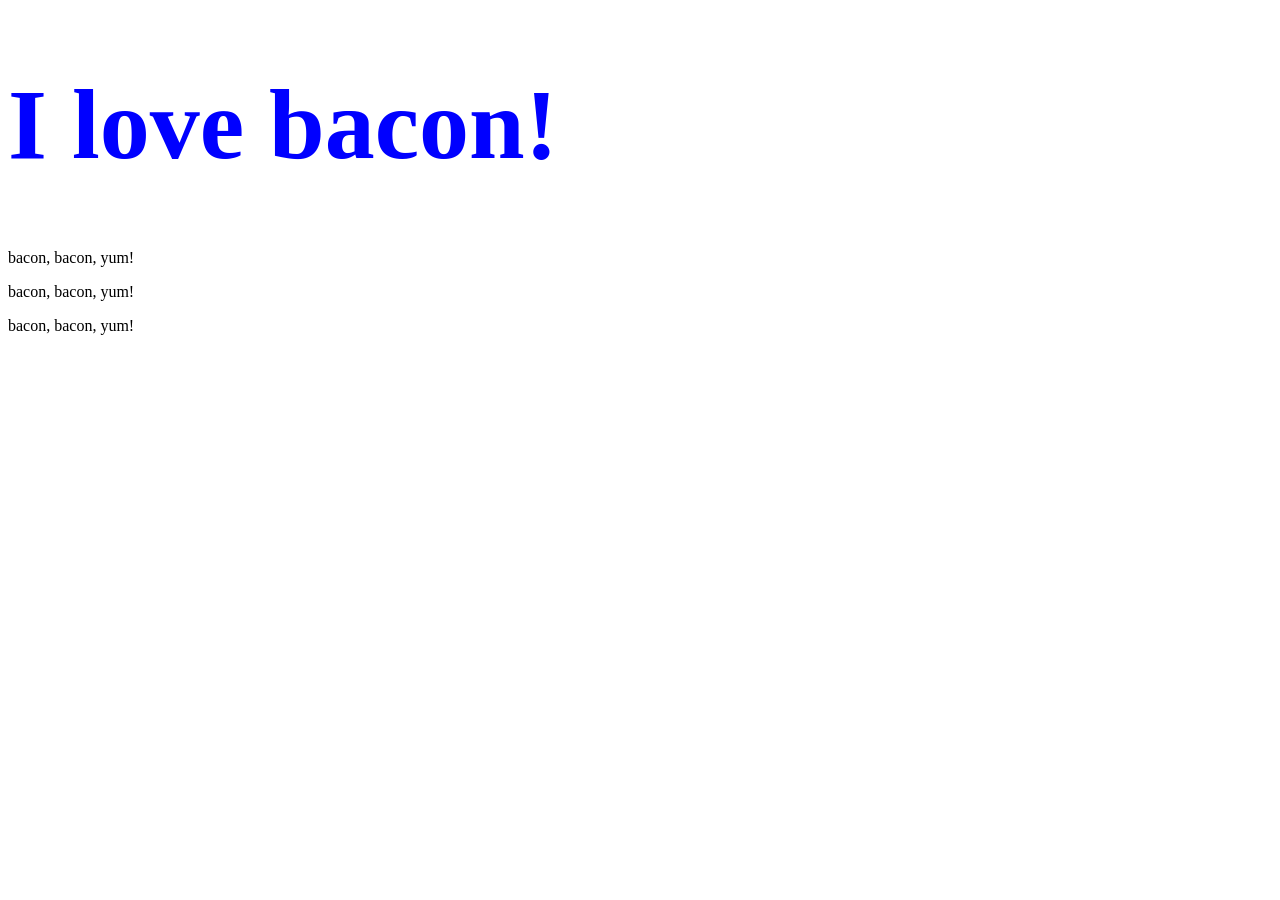
<file: CSSbaconFansite/index.html>
<!DOCTYPE html>
<html lang="en" dir="ltr">

<head>
  <meta charset="utf-8">
  <title>Bacon fansite</title>
  <link rel="stylesheet" href="css/styles.css" />
</head>

<body>
  <h1 id="heading">I love bacon!</h1>
  <p>
    bacon, bacon, yum!
  </p>
  <p>
    bacon, bacon, yum!
  </p>
  <p>
    bacon, bacon, yum!
  </p>

</body>

</html>
</file>
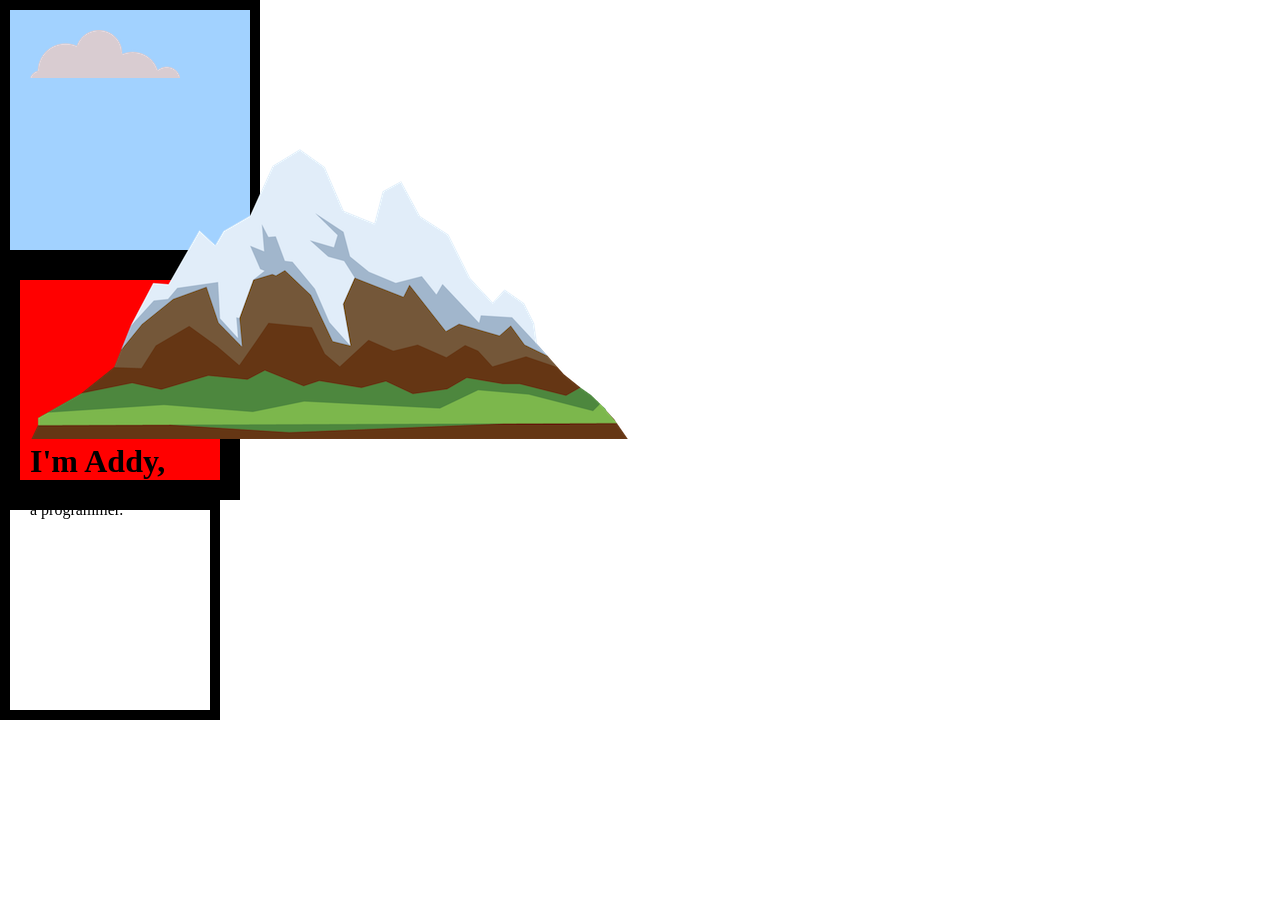
<file: cssMySite/index.html>
<!DOCTYPE html>
<html lang="en" dir="ltr">

<head>
  <meta charset="utf-8">
  <title>Addy Fogle</title>
  <link rel="stylesheet" href="css/styles.css">
  <link rel="icon" href="favicon.ico">
  </style>
</head>

<body>
  <div class="div1">
    <img src="images/cloud.png" alt="cloud" />
    <img src="images/mountain.png" alt="mountain" />
    <h1>I'm Addy,</h1>
    <p>a programmer.</p>
  </div>
  <div class="div2">

  </div>
  <div class="div3"

  </div>
</body>

</html>
</file>
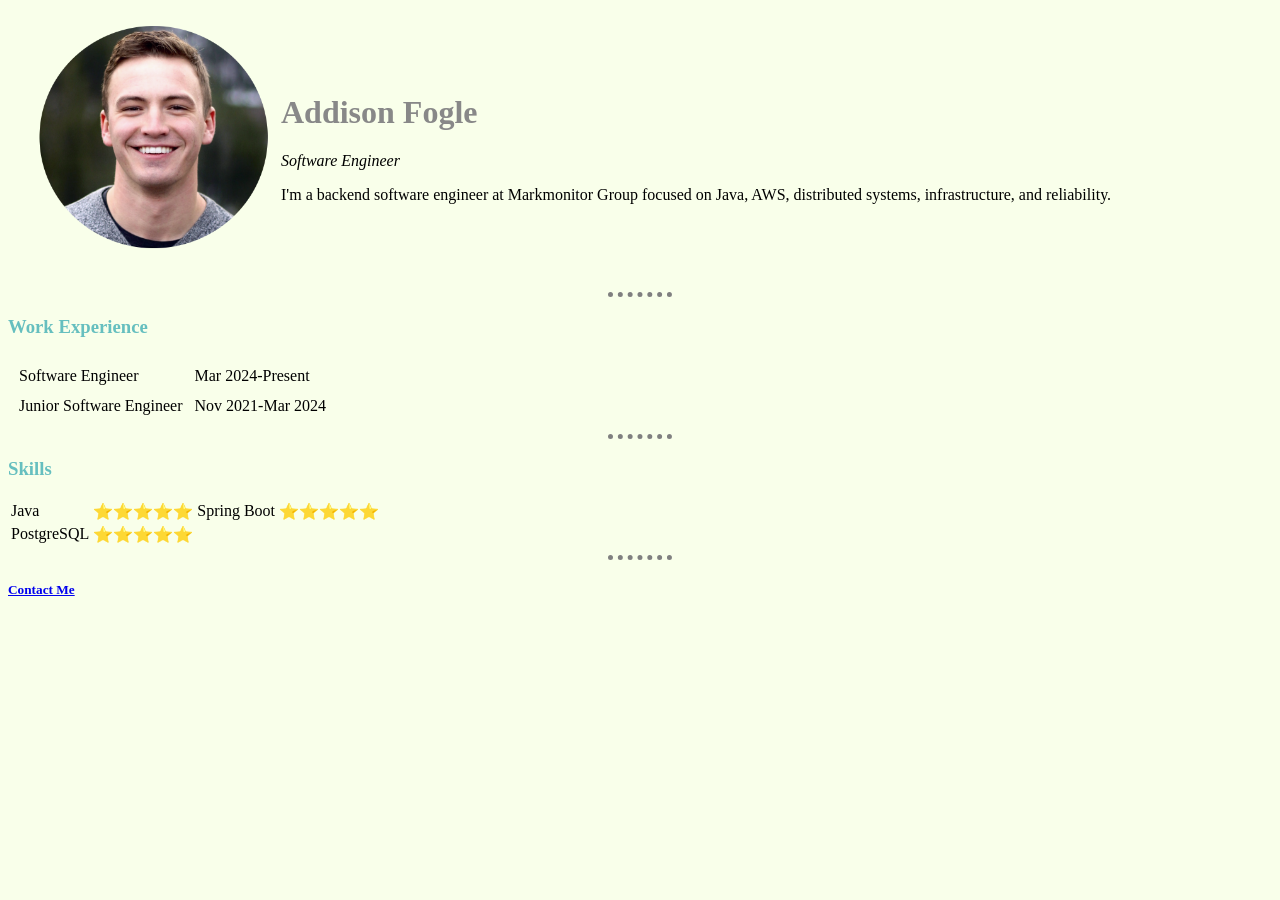
<file: HTML - Personal Site/index.html>
<!DOCTYPE html>
<html lang="en" dir="ltr">

<head>
  <meta charset="utf-8">
  <title>Addison's Personal Site</title>
  <link rel="stylesheet" href="css/styles.css" />
</head>

<body>
  <table cellspacing="10">
    <tr>
      <td>
        <img src="images/me1.png" width="250" height="250" />
      <td>
        <h1>Addison Fogle</h1>
        <p>
          <em>Software Engineer</em></a>

        </p>
        <p>
          I'm a backend software engineer at Markmonitor Group focused on Java, AWS, distributed systems, infrastructure, and reliability.
        </p>
      </td>
      </td>
    </tr>
  </table>
  <hr>
  <h3>Work Experience</h3>
  <table cellspacing="10">
    <tr>
      <td>
        Software Engineer
      </td>
      <td>
        Mar 2024-Present
      </td>
    </tr>
    <td>
      Junior Software Engineer
    </td>
    <td>
      Nov 2021-Mar 2024
    </td>
  </table>
<hr>
  <h3>Skills</h3>

  <table>
    <tr>
      <td>
        Java
        </td>
        <td>
          ⭐️⭐️️⭐️️️️️️⭐️⭐️
          </td>
      <td>
        Spring Boot
        </td>
        <td>
          ⭐️⭐️⭐️⭐️⭐️
          </td>
    </tr>
    <tr>
      <td>
        PostgreSQL
        </td>
      <td>
        ⭐️⭐️⭐️⭐️️⭐️️️️️️
      </td>
    </tr>
  </table>
  <hr>
  <h5><a href="ContactMe.html">Contact Me</a></h5>
</body>

</html>
</file>
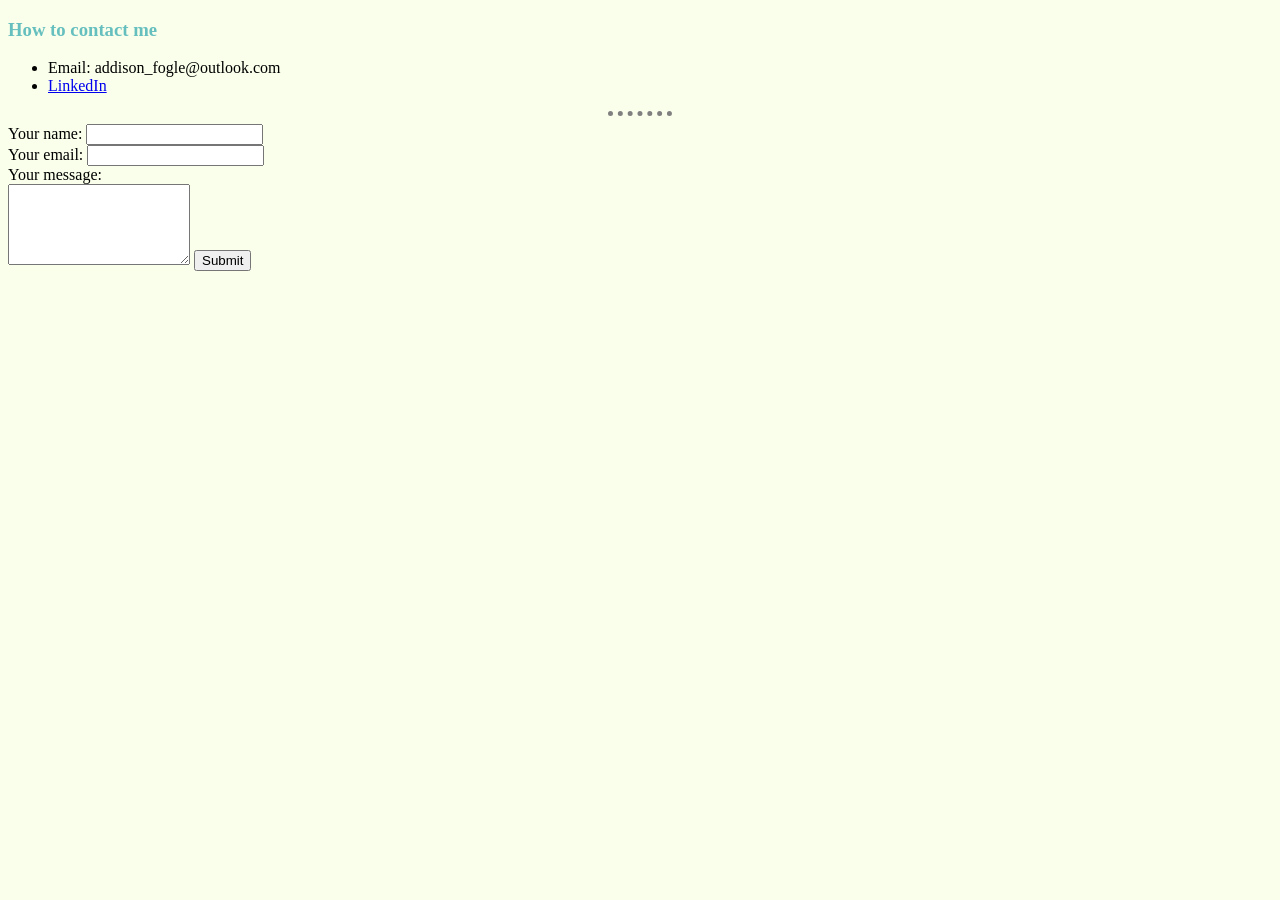
<file: HTML - Personal Site/ContactMe.html>
<!DOCTYPE html>
<html lang="en" dir="ltr">
  <head>
    <meta charset="utf-8">
    <title></title>
    <link rel="stylesheet" href="css/styles.css" />
  </head>
  <body>
    <h3>How to contact me</h3>
    <ul>
      <li>
        Email: addison_fogle@outlook.com
      </li>
      <li>
        <a href="https://www.linkedin.com/in/addyfogle/">LinkedIn</a>
      </li>
    </ul>
    <hr />
    <form class="" action="mailto:addison_fogle@outlook.com" method="post" enctype="text/plain">
      <label>Your name:</label>
      <input type="text" name="yourName" value=""/><br />
      <label>Your email:</label>
      <input type="email" name="yourEmail" value=""><br />
      <label>Your message:</label><br />
      <textarea name="yourMessage" rows="5" cols="20"></textarea>
      <input type="submit" name="" />
    </form>
  </body>
</html>
</file>
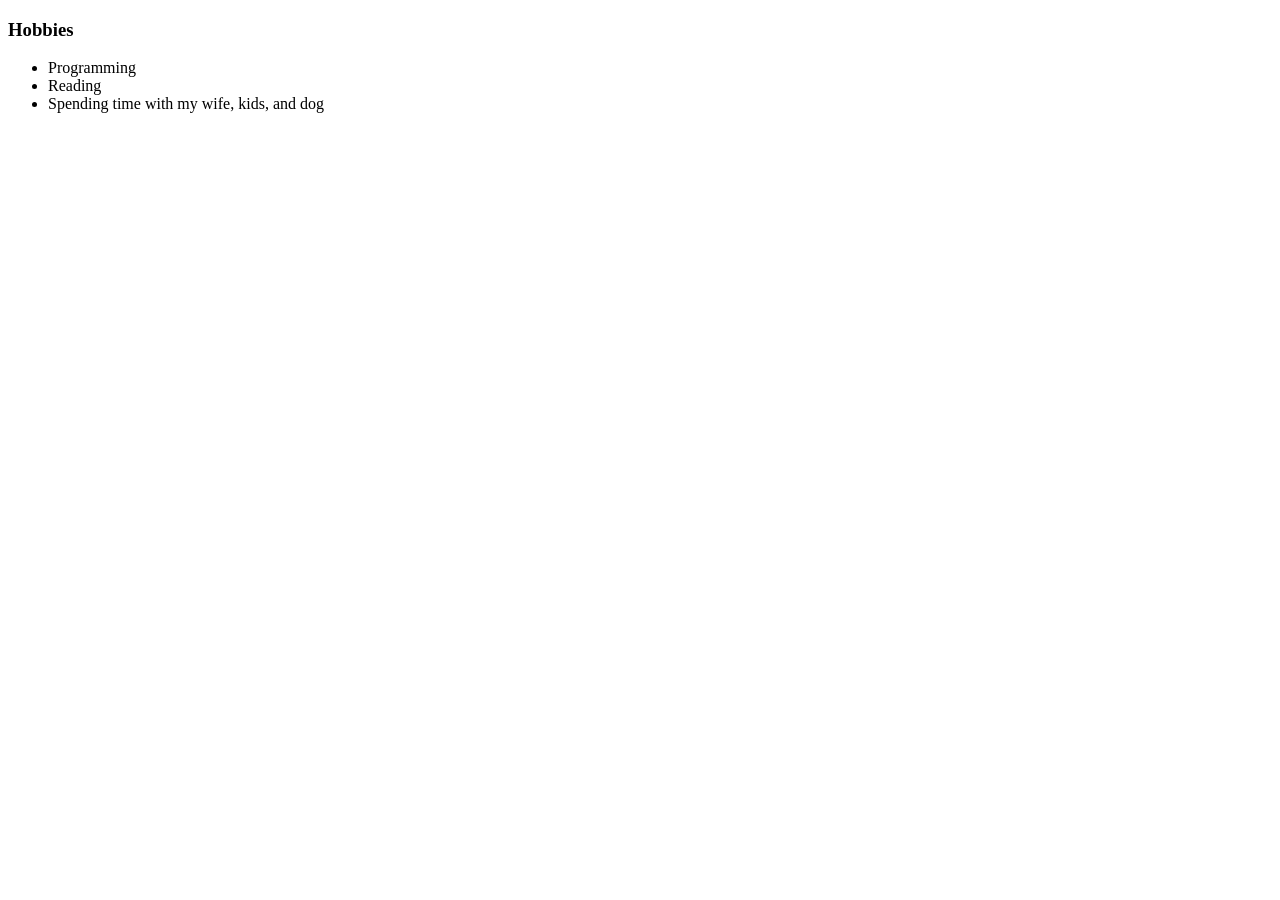
<file: HTML - Personal Site/hobbies.html>
<!DOCTYPE html>
<html lang="en" dir="ltr">
  <head>
    <meta charset="utf-8">
    <title>My Hobbies</title>
  </head>
  <body>
    <h3>Hobbies</h3>
    <ul>
      <li>
        Programming
      </li>
      <li>
        Reading
      </li>
      <li>
        Spending time with my wife, kids, and dog
        </li>
    </ul>
  </body>
</html>
</file>
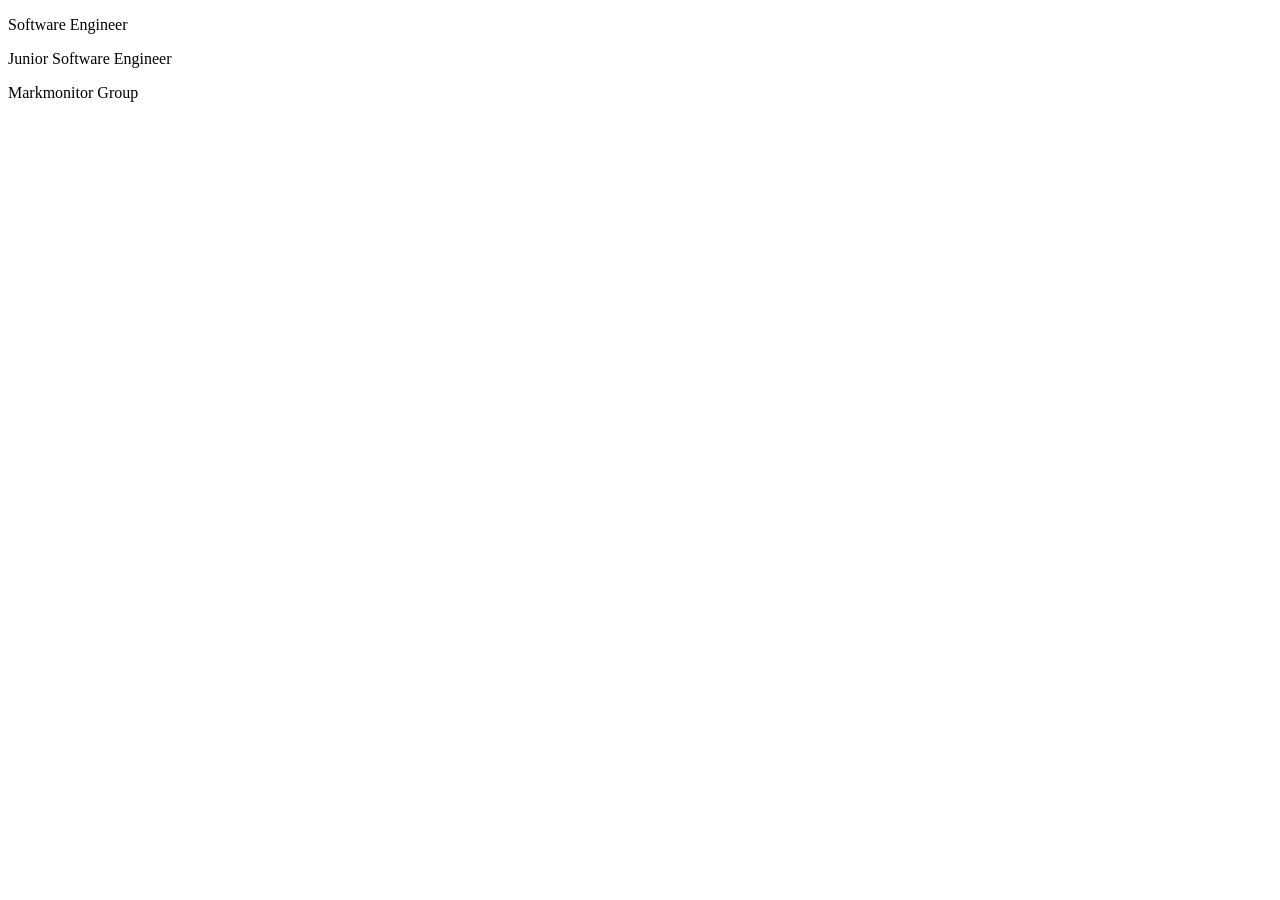
<file: HTML - Personal Site/professionalExperience.html>
<!DOCTYPE html>
<html lang="en" dir="ltr">
  <head>
    <meta charset="utf-8">
    <title></title>
  </head>
  <body>
    <p>
      Software Engineer
    </p>
    <p>
      Junior Software Engineer
    </p>
    <p>
      Markmonitor Group
      </p>

  </body>
</html>
</file>
<file: CSSbaconFansite/css/styles.css>
h1 {
  color: red; font-size: 100px;
}






#heading {
  color: blue;
}
</file>
<file: cssMySite/css/styles.css>
body {
  margin: 0;
}

.div1 {
  background-color: #A2D2FF;
  height: 200px;
  width: 200px;
  border: 10px solid black;
  padding: 20px;
}

.div2 {
  background-color: red;
  height: 200px;
  width: 200px;
  border: 20px solid black;

}

.div3 {
  background-color: ye;
  height: 200px;
  width: 200px;
  border: 10px solid black;

}

h1 {
  margin-top: 0;

}
</file>
<file: HTML - Personal Site/css/styles.css>
body {
  background-color: #F9FFEA;
}

hr {
  border-style: dotted none none;
  border-color: grey;
  border-width: 5px;
  width: 5%;
}

h1 {
  color: #888888;
}

h3 {
  color: #66BFBF;
}
</file>
